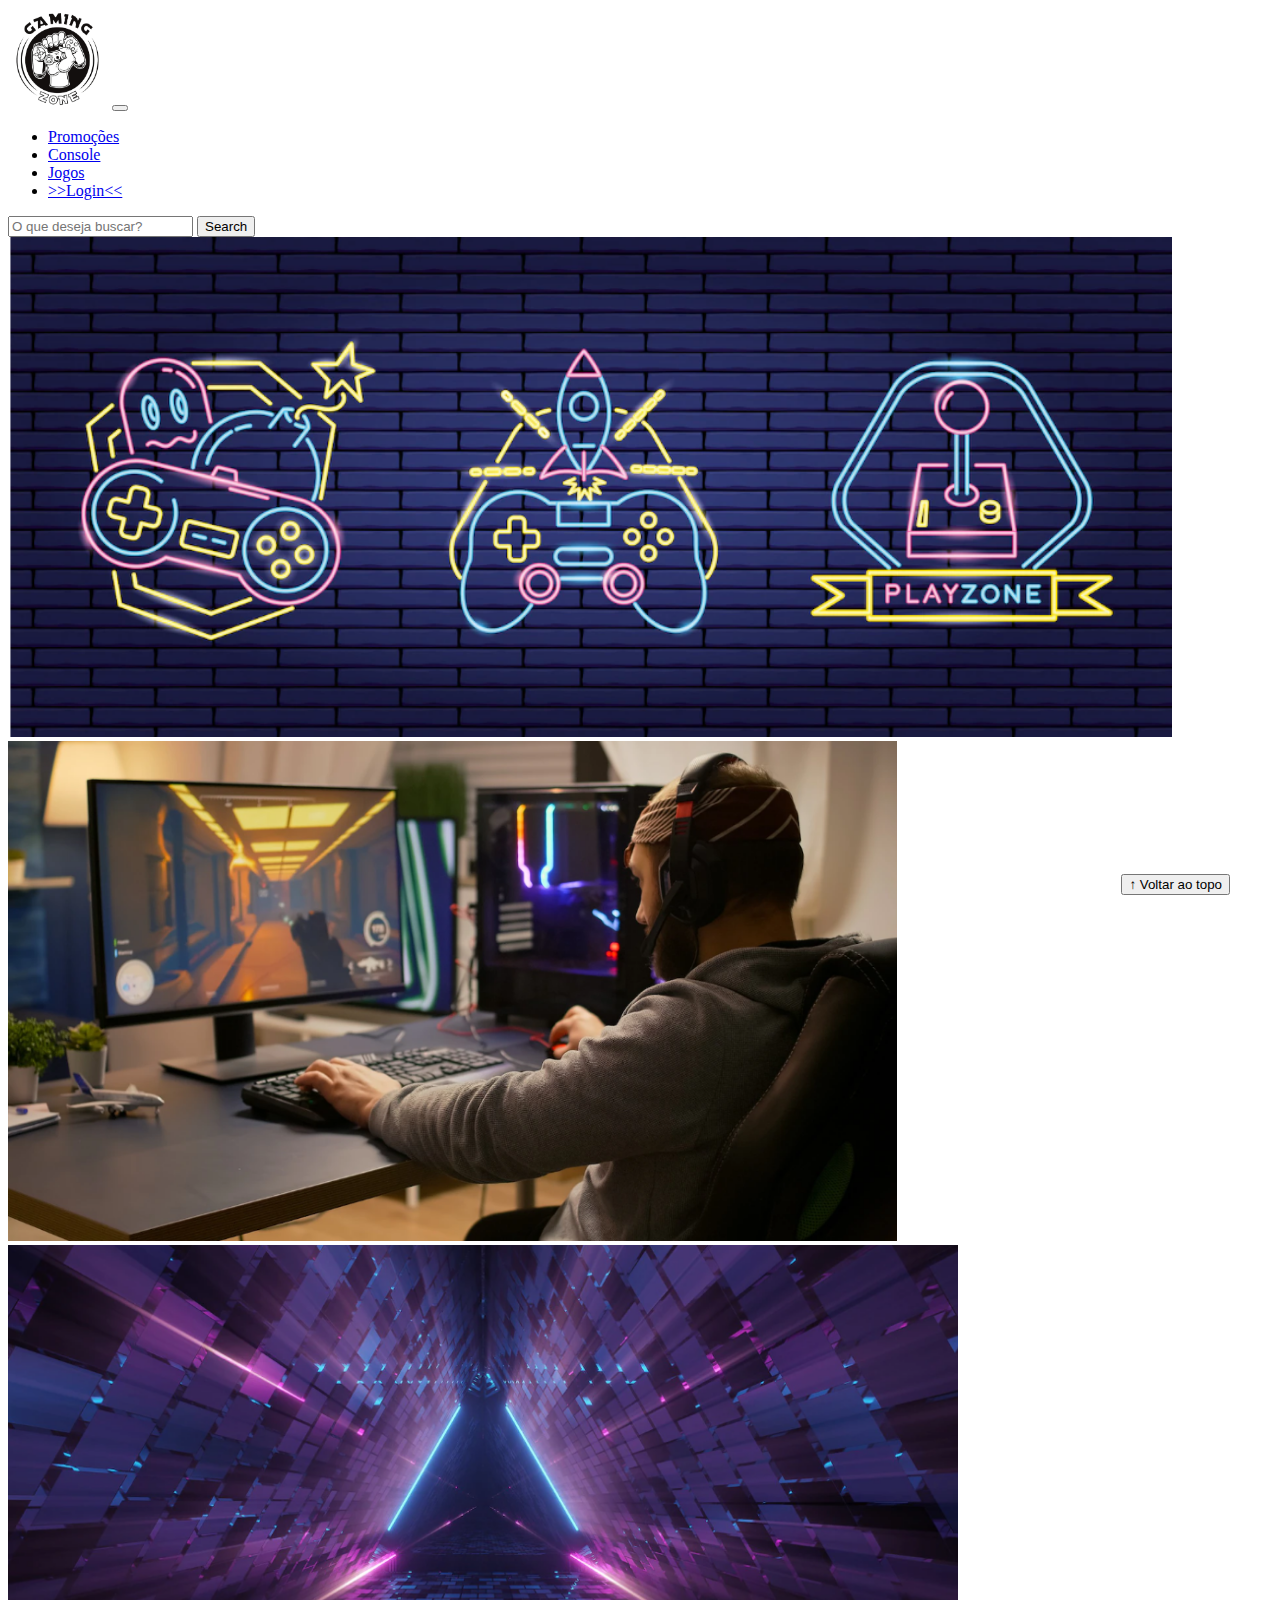
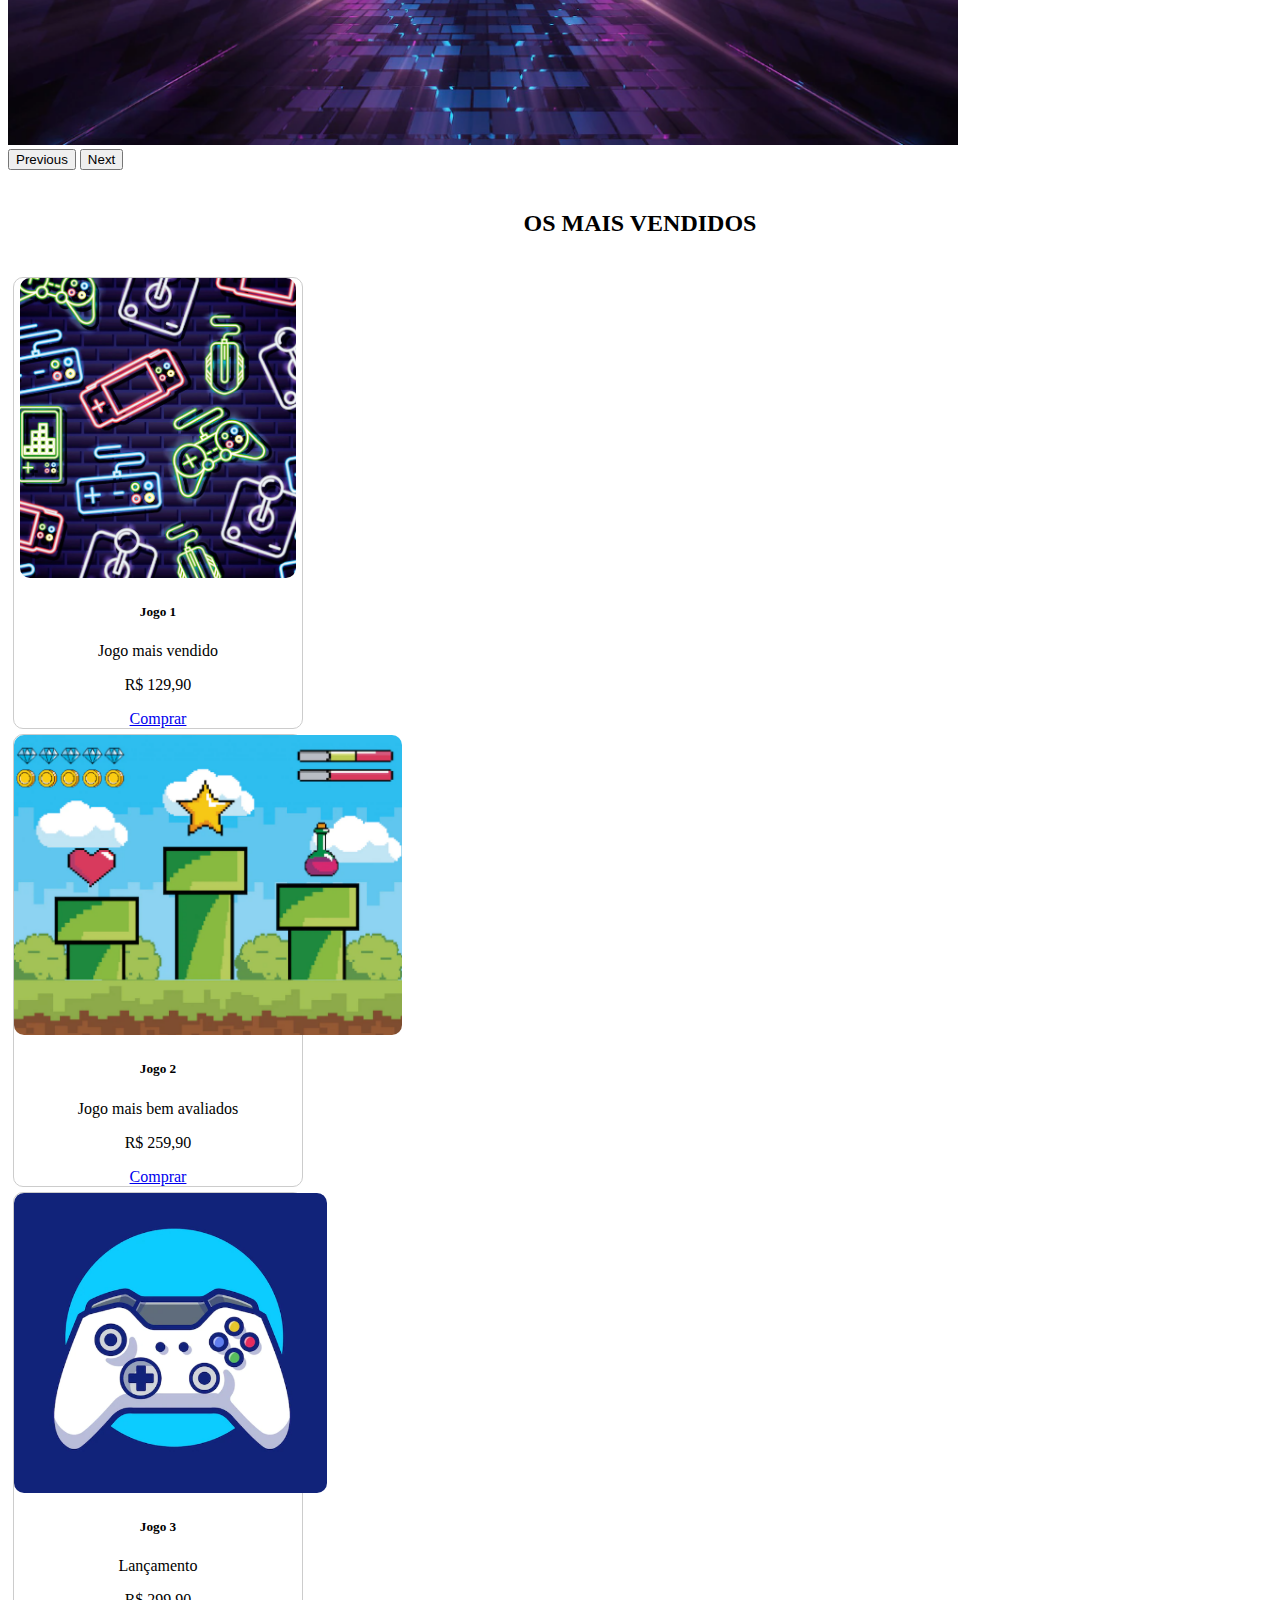
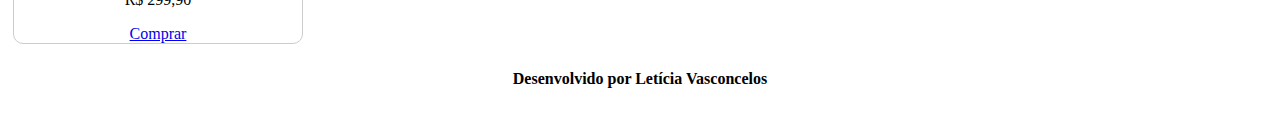
<file: index.html>
<!DOCTYPE html>
<html lang="pt-br">

<head>
  <meta charset="UTF-8">
  <meta http-equiv="X-UA-Compatible" content="IE=edge">
  <meta name="viewport" content="width=device-width, initial-scale=1.0">
  <title>LH Games</title>

  <link href="https://cdn.jsdelivr.net/npm/bootstrap@5.2.2/dist/css/bootstrap.min.css" rel="stylesheet"
    integrity="sha384-Zenh87qX5JnK2Jl0vWa8Ck2rdkQ2Bzep5IDxbcnCeuOxjzrPF/et3URy9Bv1WTRi" crossorigin="anonymous">

  <link rel="stylesheet" href="css/estilo.css">



</head>

<body>
  <header>
    <nav class="navbar navbar-expand-lg navbar-light bg-light">
      <div class="container-fluid">
        <a class="navbar-brand" href="index.html"><img src="img/logo.png"></a>
        <button class="navbar-toggler" type="button" data-bs-toggle="collapse" data-bs-target="#navbarSupportedContent" aria-controls="navbarSupportedContent" aria-expanded="false" aria-label="Toggle navigation">
          <span class="navbar-toggler-icon"></span>
        </button>
        <div class="collapse navbar-collapse" id="navbarSupportedContent">
          <ul class="navbar-nav me-auto mb-2 mb-lg-0">
            <li class="nav-item">
              <a class="nav-link active" aria-current="page" href="#">Promoções</a>
            </li>
            <li class="nav-item">
              <a class="nav-link" href="#">Console</a>
            </li>
            <li class="nav-item">
              <a class="nav-link" href="#">Jogos</a>
            </li>
            <li class="nav-item">
              <a class="nav-link" href="login.html">>>Login<<</a>
            </li>
          </ul>
          <form class="d-flex">
            <input class="form-control me-2" type="search" placeholder="O que deseja buscar?" aria-label="Search">
            <button class="btn btn-outline-success" type="submit">Search</button>
          </form>
        </div>
      </div>
    </nav>
  </header>

  <main>



    <section id="section-banners" class="container-fluid">
      
      <div id="carouselExampleControls" class="carousel slide" data-bs-ride="carousel">
        <div class="carousel-inner">
          <div class="carousel-item active">
            <img src="img/banner1.PNG" class="d-block w-100" alt="Conheça nossa loja online">
          </div>
          <div class="carousel-item">
            <img src="img/banner2.PNG" class="d-block w-100" alt="Promoção de PC gamer">
          </div>
          <div class="carousel-item">
            <img src="img/banner3.PNG" class="d-block w-100" alt="Novidades mundo tech">
          </div>
        </div>
        <button class="carousel-control-prev" type="button" data-bs-target="#carouselExampleControls" data-bs-slide="prev">
          <span class="carousel-control-prev-icon" aria-hidden="true"></span>
          <span class="visually-hidden">Previous</span>
        </button>
        <button class="carousel-control-next" type="button" data-bs-target="#carouselExampleControls" data-bs-slide="next">
          <span class="carousel-control-next-icon" aria-hidden="true"></span>
          <span class="visually-hidden">Next</span>
        </button>
      </div>
      

    </section>
    <section id="section-vendidos" class="container-fluid">

      <h2>OS MAIS VENDIDOS</h2>

      <div class="card-group">
        <div class="card" style="width: 18rem;">
          <img src="img/jogo1.PNG" class="card-img-top" alt="Jogo de aventura">
          <div class="card-body">
            <h5 class="card-title">Jogo 1</h5>
            <p class="card-text">Jogo mais vendido</p>
            <p class="preco">R$ 129,90</p>
            <a href="#" class="btn btn-primary">Comprar</a>
          </div>
        </div>

        <div class="card" style="width: 18rem;">
          <img src="img/jogo2.PNG" class="card-img-top" alt="Jogo de corrida">
          <div class="card-body">
            <h5 class="card-title">Jogo 2</h5>
            <p class="card-text">Jogo mais bem avaliados</p>
            <p class="preco">R$ 259,90</p>
            <a href="#" class="btn btn-primary">Comprar</a>
          </div>
        </div>
      
        <div class="card" style="width: 18rem;">
          <img src="img/jogo3.PNG" class="card-img-top" alt="Jogo de RPG">
          <div class="card-body">
            <h5 class="card-title">Jogo 3</h5>
            <p class="card-text">Lançamento</p>
            <p class="preco">R$ 299,90</p>
            <a href="#" class="btn btn-primary">Comprar</a>
          </div>
        </div>

      </div>
    </section>


  </main>

  <footer>
    <p>Desenvolvido por Letícia Vasconcelos</p>
  </footer>

  <button id="voltar-topo" type="button" class="btn btn-outline-primary" onclick="topo()">&uarr; Voltar ao topo</button>

  <script src="js/script.js"></script>
  <script src="https://cdn.jsdelivr.net/npm/bootstrap@5.2.2/dist/js/bootstrap.bundle.min.js"
    integrity="sha384-OERcA2EqjJCMA+/3y+gxIOqMEjwtxJY7qPCqsdltbNJuaOe923+mo//f6V8Qbsw3"
    crossorigin="anonymous"></script>

</body>

</html>
</file>
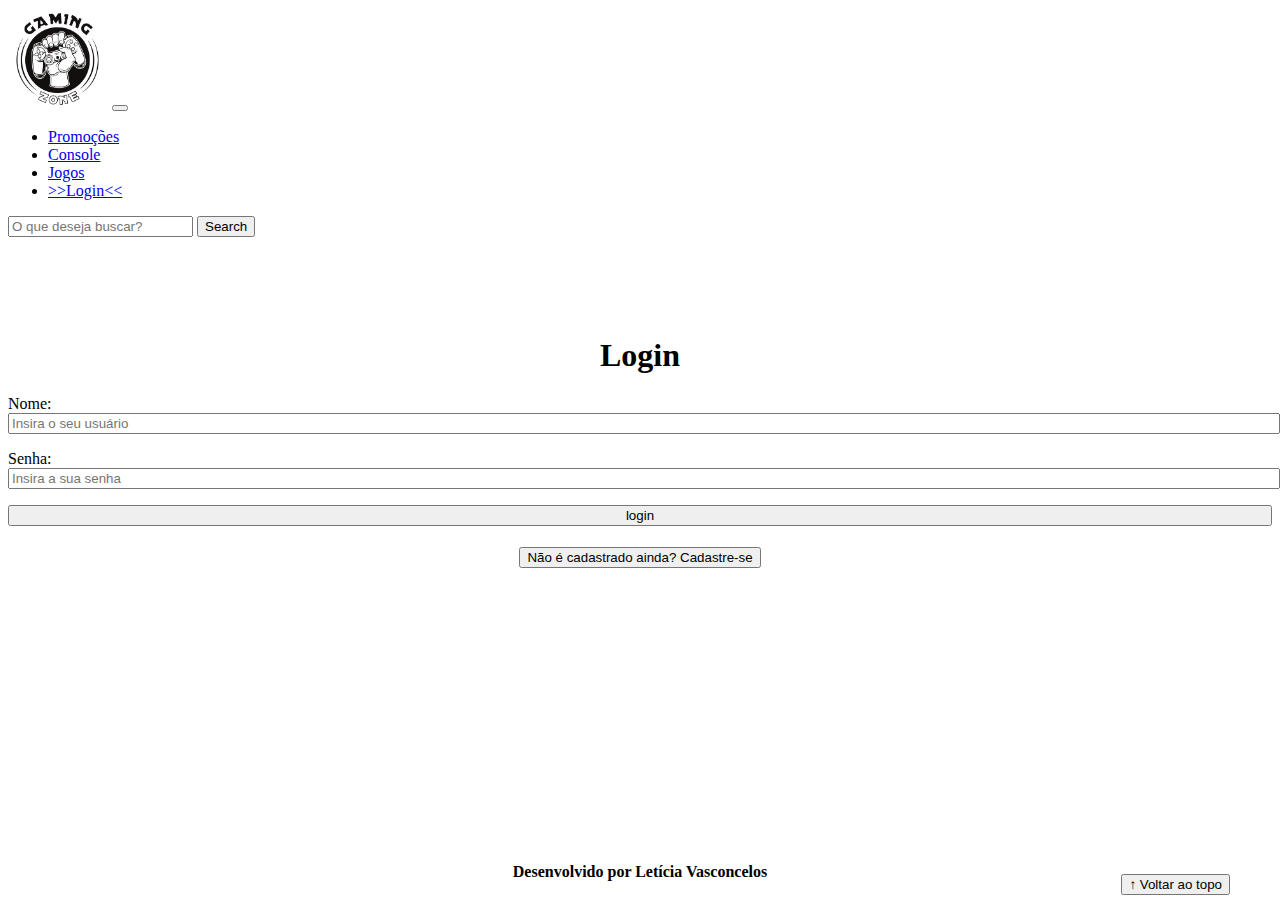
<file: login.html>
<!DOCTYPE html>
<html lang="pt-br">

<head>
    <meta charset="UTF-8">
    <meta http-equiv="X-UA-Compatible" content="IE=edge">
    <meta name="viewport" content="width=device-width, initial-scale=1.0">
    <title>LH Games - login</title>
    <link href="https://cdn.jsdelivr.net/npm/bootstrap@5.2.2/dist/css/bootstrap.min.css" rel="stylesheet"
        integrity="sha384-Zenh87qX5JnK2Jl0vWa8Ck2rdkQ2Bzep5IDxbcnCeuOxjzrPF/et3URy9Bv1WTRi" crossorigin="anonymous">
    <link rel="stylesheet" href="css/estilo.css">
</head>

<body>
    <header>
        <nav class="navbar navbar-expand-lg navbar-light bg-light">
            <div class="container-fluid">
              <a class="navbar-brand" href="index.html"><img src="img/logo.png"></a>
              <button class="navbar-toggler" type="button" data-bs-toggle="collapse" data-bs-target="#navbarSupportedContent" aria-controls="navbarSupportedContent" aria-expanded="false" aria-label="Toggle navigation">
                <span class="navbar-toggler-icon"></span>
              </button>
              <div class="collapse navbar-collapse" id="navbarSupportedContent">
                <ul class="navbar-nav me-auto mb-2 mb-lg-0">
                  <li class="nav-item">
                    <a class="nav-link active" aria-current="page" href="#">Promoções</a>
                  </li>
                  <li class="nav-item">
                    <a class="nav-link" href="#">Console</a>
                  </li>
                  <li class="nav-item">
                    <a class="nav-link" href="#">Jogos</a>
                  </li>
                  <li class="nav-item">
                    <a class="nav-link" href="login.html">>>Login<<</a>
                  </li>
                </ul>
                <form class="d-flex">
                  <input class="form-control me-2" type="search" placeholder="O que deseja buscar?" aria-label="Search">
                  <button class="btn btn-outline-success" type="submit">Search</button>
                </form>
              </div>
            </div>
        </nav>
            
    </header>

    <main>
        <section id="section-login">
            <h1>Login</h1>
            <div class="d-flex justify-content-center">
                <form method="post" action="" id="login">
                    <p>
                        <label for="usuario">Nome: </label>
                        <input id="usuario" name="usuario" required="required" type="text"
                            placeholder="Insira o seu usuário" class="form-control" />
                    </p>
                    <p>
                        <label for="senha">Senha: </label>
                        <input id="senha" name="senha" required="required" type="password"
                            placeholder="Insira a sua senha" class="form-control" />
                    </p>
                    <p>
                        <input type="button" value="login" class="btn btn-primary" id="bt-login" onclick="login()" />
                    </p>
                </form>
            </div>
        </section>

        <section id="section-cadastro">
            <div id="botao-cadastrar">
                <button type="button" class="btn btn-info">Não é cadastrado ainda? Cadastre-se</button>
            </div>
            <div id="form-cadastrar">

                <h1>Criar minha conta</h1>
                <p>Informe os seus dados abaixo para criar sua conta.</p>

                <div class="d-flex justify-content-center">
                    <form method="post" action="" id="login">
                        <p>
                            <label for="usuario">Usuário: </label>
                            <input id="usuario" name="usuario" required="required" type="text"
                                placeholder="ex. nome de usuário" class="form-control" />
                        </p>
                        <p>
                            <label for="email">E-mail: </label>
                            <input id="email" name="email" required="required" type="email"
                                placeholder="seu@email.com.br" class="form-control" />
                        </p>
                        <p>
                            <label for="senha">Senha: </label>
                            <input id="senha" name="senha" required="required" type="password"
                                placeholder="mínimo de 6 caracteres" class="form-control" />
                        </p>
                        <p>
                            <input type="button" value="Cadastrar" class="btn btn-primary" id="bt-cadastrar"
                                onclick="cadastro()" />
                        </p>
                    </form>
                </div>

            </div>
        </section>

    </main>



    <footer>
        <p>Desenvolvido por Letícia Vasconcelos</p>
    </footer>

    <button id="voltar-topo" type="button" class="btn btn-outline-primary">&uarr; Voltar ao topo</button>

    <script src="https://cdn.jsdelivr.net/npm/bootstrap@5.2.2/dist/js/bootstrap.bundle.min.js"
        integrity="sha384-OERcA2EqjJCMA+/3y+gxIOqMEjwtxJY7qPCqsdltbNJuaOe923+mo//f6V8Qbsw3"
        crossorigin="anonymous"></script>
    <script src="js/script.js"></script>

    <script src="https://code.jquery.com/jquery-3.6.1.js"
        integrity="sha256-3zlB5s2uwoUzrXK3BT7AX3FyvojsraNFxCc2vC/7pNI=" crossorigin="anonymous"></script>
    <script type="text/javascript" src="js/jquery-script.js"></script>

</body>

</html>
</file>
<file: css/estilo.css>
/*cabeçalho*/
header img {
    height: 100px;
    width: 100px;
}

/*Conteudo principal*/
main{
    min-height: 500px;
}

/*banner*/

#section-banners img {
    height: 500px;
}


/*Produtos vendidos*/

#section-vendidos {
    text-align: center;
}

#section-vendidos h2 {
    font-weight: bold;
    padding: 20px;
}

#section-vendidos img {
    height: 300px;
    border-radius: 10px;
}

#section-vendidos .card {
    margin: 5px;
    border: 1px solid #ccc;
    border-radius: 10px;
}
/*Rodapé*/
footer {
    text-align: center;
}
footer p {
    font-weight: bold;
    padding: 10px;
}
/*Botão Voltar topo*/

#voltar-topo {
    position: fixed;
    bottom: 5px;
    right: 50px;
}

/* página de login  */

#section-login {
    margin-top: 100px;
}

#section-login h1 {
text-align: center;
}

#section-login input {
    width: 100%;
}
/* Formulário de cadastro*/

#section-cadastro{
    padding: 5px;
    text-align: center;
    background-color: #fff;
}

#form-cadastrar {
    padding: 50px;
    display: none;
}
</file>
